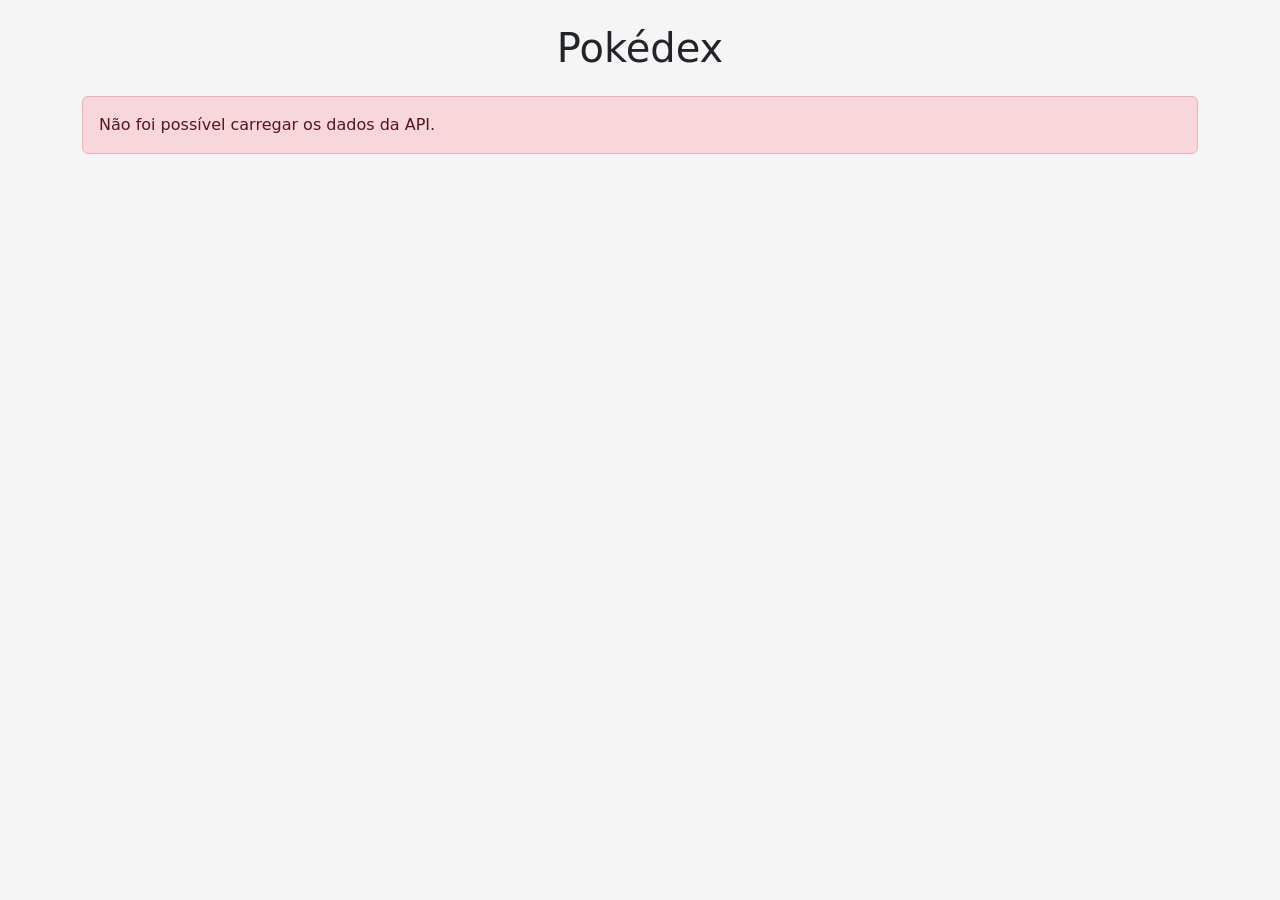
<file: index.html>
<!DOCTYPE html>
<html lang="pt-BR">
<head>
    <meta charset="UTF-8">
    <meta name="viewport" content="width=device-width, initial-scale=1.0">

    <title>Pokédex</title>

    <link href="https://cdn.jsdelivr.net/npm/bootstrap@5.3.3/dist/css/bootstrap.min.css" rel="stylesheet">

    <link rel="stylesheet" href="css/style.css">
</head>
<body>

    <div class="container py-4">

        <h1 class="text-center mb-4">Pokédex</h1>

        <div id="loading" class="text-center">
            <div class="spinner-border text-primary" role="status"></div>
            <p class="mt-2">Carregando pokémons...</p>
        </div>

        <div id="erro" class="alert alert-danger d-none"></div>

        <div id="lista" class="row g-4"></div>

    </div>

    <script src="js/script.js"></script>

</body>
</html>
</file>
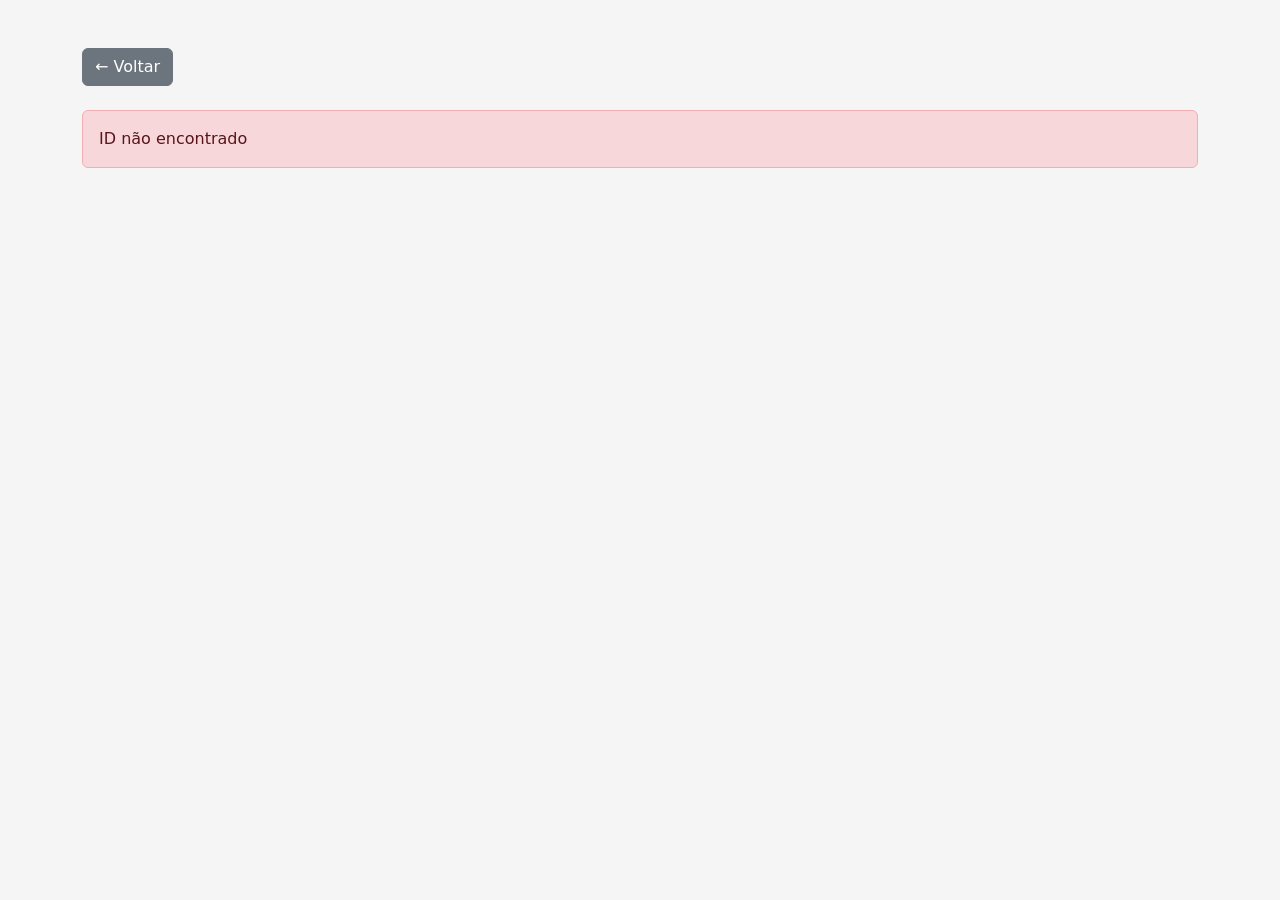
<file: detalhes.html>
<!DOCTYPE html>
<html lang="pt-BR">
<head>
    <meta charset="UTF-8">
    <meta name="viewport" content="width=device-width, initial-scale=1.0">

    <title>Detalhes do Pokémon</title>

    <link href="https://cdn.jsdelivr.net/npm/bootstrap@5.3.3/dist/css/bootstrap.min.css" rel="stylesheet">

    <link rel="stylesheet" href="css/style.css">
</head>
<body>

    <div class="container py-5">

        <a href="index.html" class="btn btn-secondary mb-4">
            ← Voltar
        </a>

        <div id="loading" class="text-center">
            <div class="spinner-border text-primary" role="status"></div>
            <p class="mt-2">Carregando detalhes...</p>
        </div>

        <div id="erro" class="alert alert-danger d-none"></div>

        <div id="detalhes"></div>

    </div>

    <script src="js/detalhes.js"></script>

</body>
</html>
</file>
<file: css/style.css>
body {
    background-color: #f5f5f5;
}

.card {
    transition: 0.3s;
    height: 100%;
}

.card:hover {
    transform: scale(1.03);
}

.pokemon-img {
    width: 120px;
    height: 120px;
    object-fit: contain;
    margin: auto;
}
</file>
